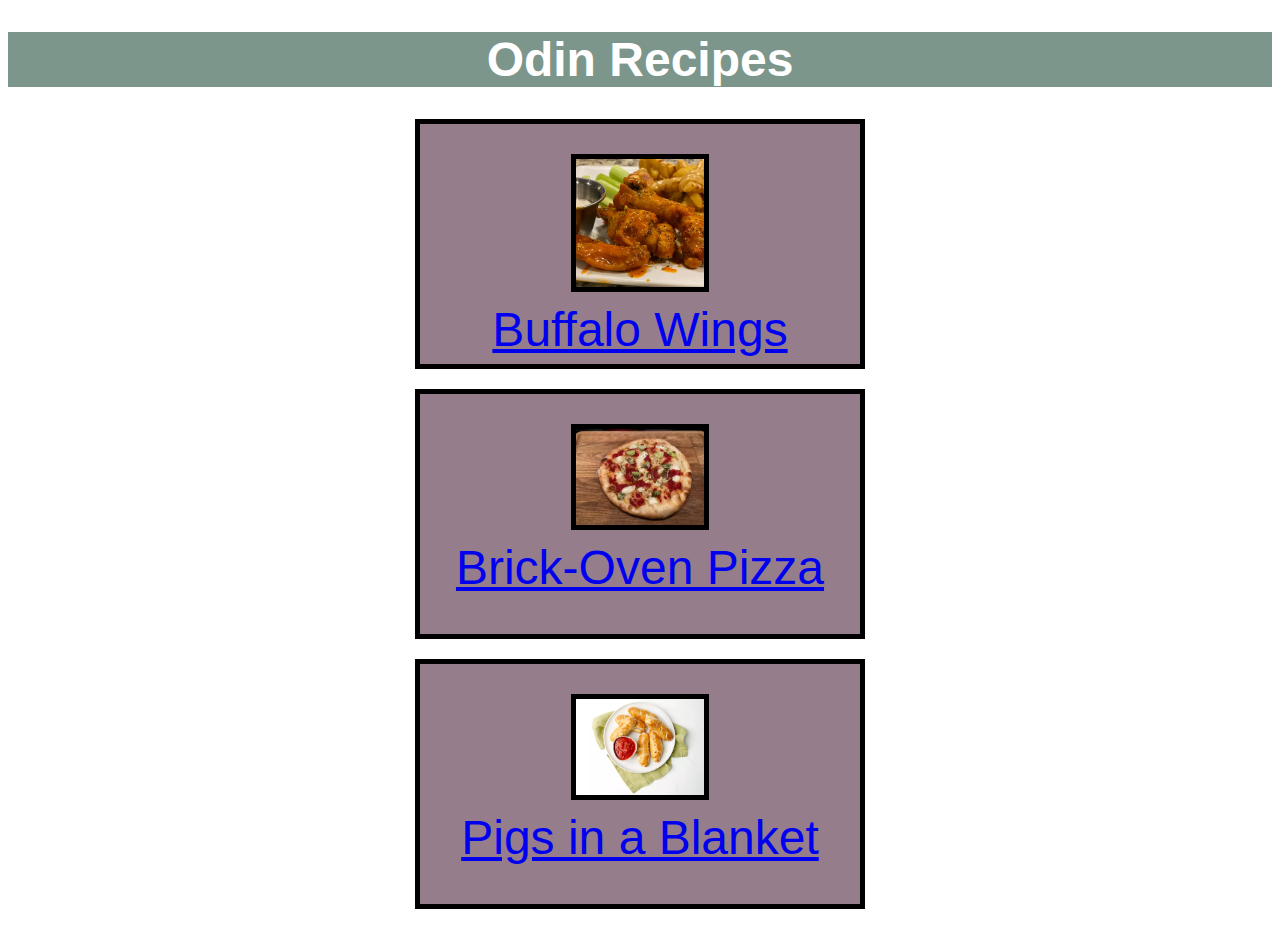
<file: index.html>
<!DOCTYPE html>

<html lang="en">

    <head>

        <meta charset="utf-8">
        <title>Odin Recipes</title>
        <link rel="stylesheet" href="style.css">

    </head>

    <body>

        <h1 class="main-header hartrue">Odin Recipes</h1>

        <div class="recipe-box"> 
            <a href="recipes/buffalo-wings.html">
                <img class="recipe-image" src="recipes/wings.webp" alt ="buffalo wings">
                <div class="recipe-link">Buffalo Wings</div>
            </a>
        </div>

        <div class="recipe-box"> 
            <a href="recipes/pizza.html">
                <img class="recipe-image" src="recipes/pizza.webp" alt ="pizza">
                <div class="recipe-link">Brick-Oven Pizza</div>
            </a>
        </div>

        <div class="recipe-box"> 
            <a href="recipes/pigs-in-a-blanket.html">
                <img class="recipe-image" src="recipes/pigs-in-a-blanket.webp" alt ="pigs in a blanket">
                <div class="recipe-link">Pigs in a Blanket</div>
            </a>
        </div>

    </body>
    
</html>
</file>
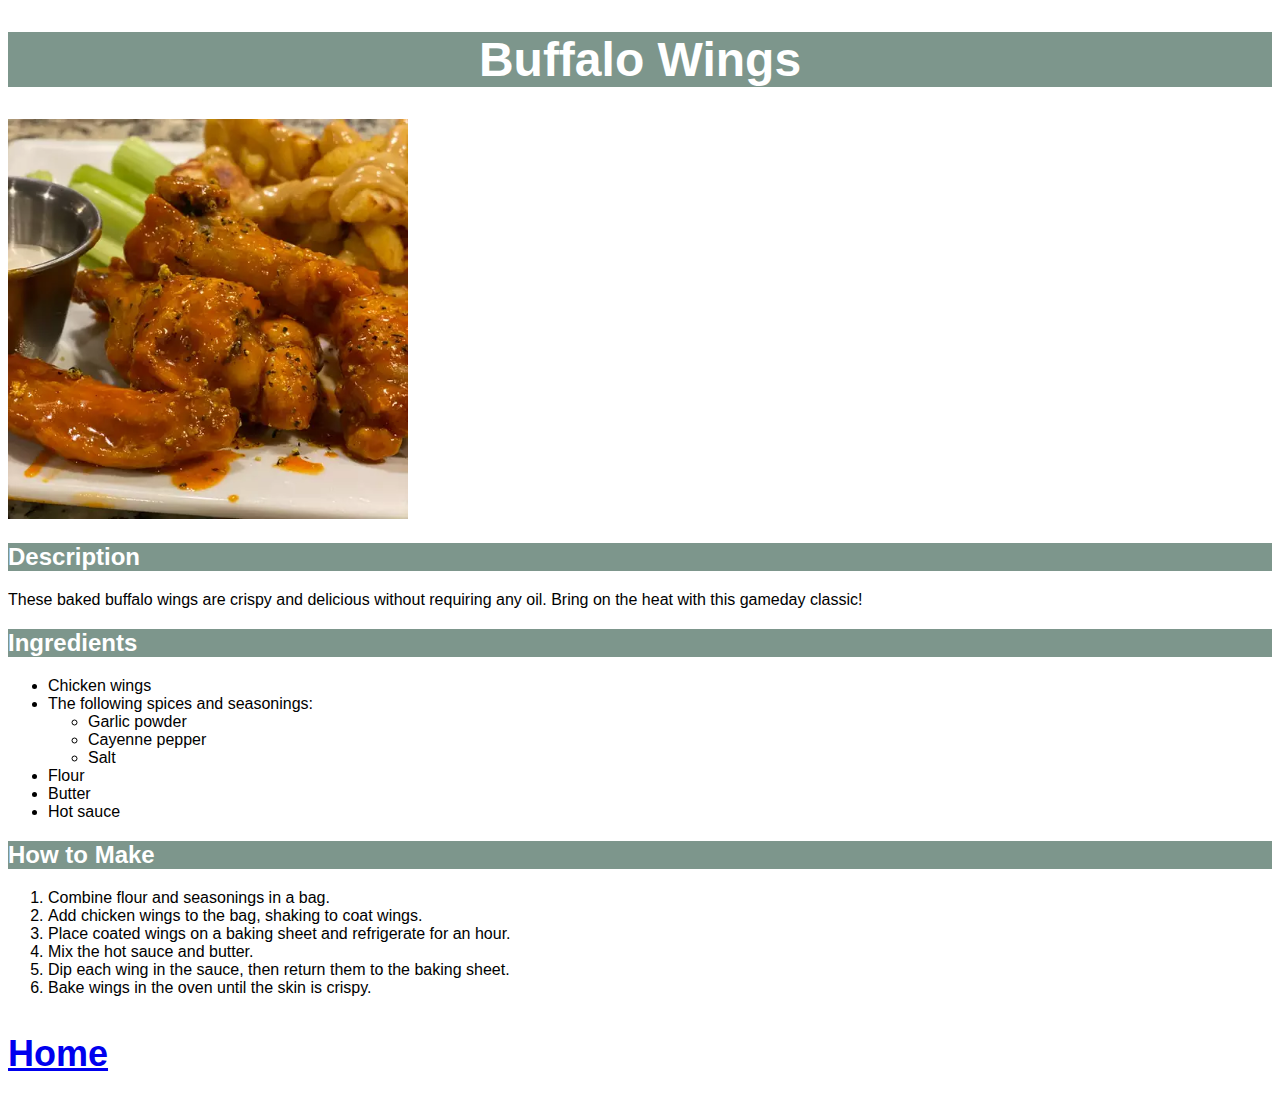
<file: recipes/buffalo-wings.html>
<!DOCTYPE html>

<html lang="en">

    <head>

        <meta charset="utf-8">
        <title>Buffalo Wings</title>
        <link rel="stylesheet" href="../style.css">

    </head>

    <body>

        <h1 class="main-header hartrue">Buffalo Wings</h1>

        <img src="wings.webp" alt="buffalo wings"
        width="400" height="400">

        <h2 class="hartrue">Description</h2>

        <p>These baked buffalo wings are crispy
            and delicious without requiring any oil.
            Bring on the heat with this gameday classic!
        </p>

        <h2 class="hartrue">Ingredients</h2>

        <ul>
            <li>Chicken wings</li>
            <li>The following spices and seasonings:</li>
            <ul>
                <li>Garlic powder</li>
                <li>Cayenne pepper</li>
                <li>Salt</li>
            </ul>
            <li>Flour</li>
            <li>Butter</li>
            <li>Hot sauce</li>
        </ul>

        <h2 class="hartrue">How to Make</h2>

        <ol>
            <li>Combine flour and seasonings in a bag.</li>
            <li>Add chicken wings to the bag, shaking to coat wings.</li>
            <li>Place coated wings on a baking sheet and refrigerate
                for an hour.</li>
            <li>Mix the hot sauce and butter.</li>
            <li>Dip each wing in the sauce, then return them
                to the baking sheet.</li>
            <li>Bake wings in the oven until the skin is crispy.</li>
        </ol>

        <p id="return-home"><a href="../index.html">Home</a></p>
        
    </body>

</html>
</file>
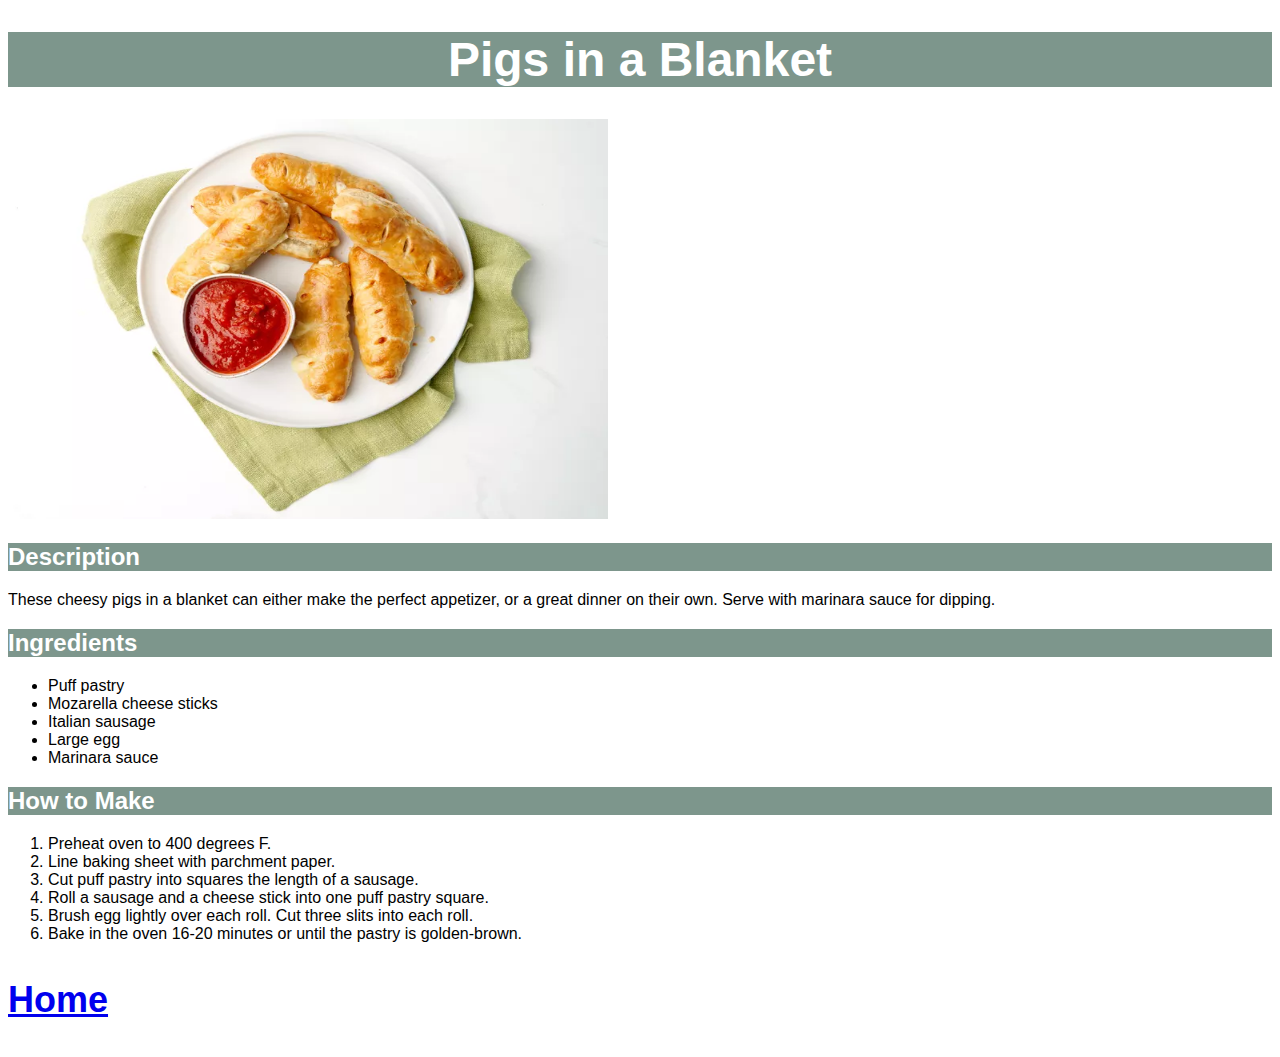
<file: recipes/pigs-in-a-blanket.html>
<!DOCTYPE html>

<html lang="en">

    <head>

        <meta charset="utf-8">
        <title>Pigs in a Blanket</title>
        <link rel="stylesheet" href="../style.css">

    </head>

    <body>

        <h1 class="main-header hartrue">Pigs in a Blanket</h1>

        <img src="pigs-in-a-blanket.webp" alt ="pigs in a blanket"
        width="600" height="400">

        <h2 class="hartrue">Description</h2>

        <p>These cheesy pigs in a blanket can either
            make the perfect appetizer, or a great dinner
            on their own. Serve with marinara sauce
            for dipping.
        </p>

        <h2 class="hartrue">Ingredients</h2>

        <ul>
            <li>Puff pastry</li>
            <li>Mozarella cheese sticks</li>
            <li>Italian sausage</li>
            <li>Large egg</li>
            <li>Marinara sauce</li>
        </ul>

        <h2 class="hartrue">How to Make</h2>

        <ol>
            <li>Preheat oven to 400 degrees F.</li>
            <li>Line baking sheet with parchment paper.</li>
            <li>Cut puff pastry into squares the length of a sausage.</li>
            <li>Roll a sausage and a cheese stick into one puff pastry 
                square.</li>
            <li>Brush egg lightly over each roll. Cut three slits into 
                each roll.</li>
            <li>Bake in the oven 16-20 minutes or until the pastry is 
                golden-brown.</li>
        </ol>

        <p id="return-home"><a href="../index.html">Home</a></p>

    </body>

</html>
</file>
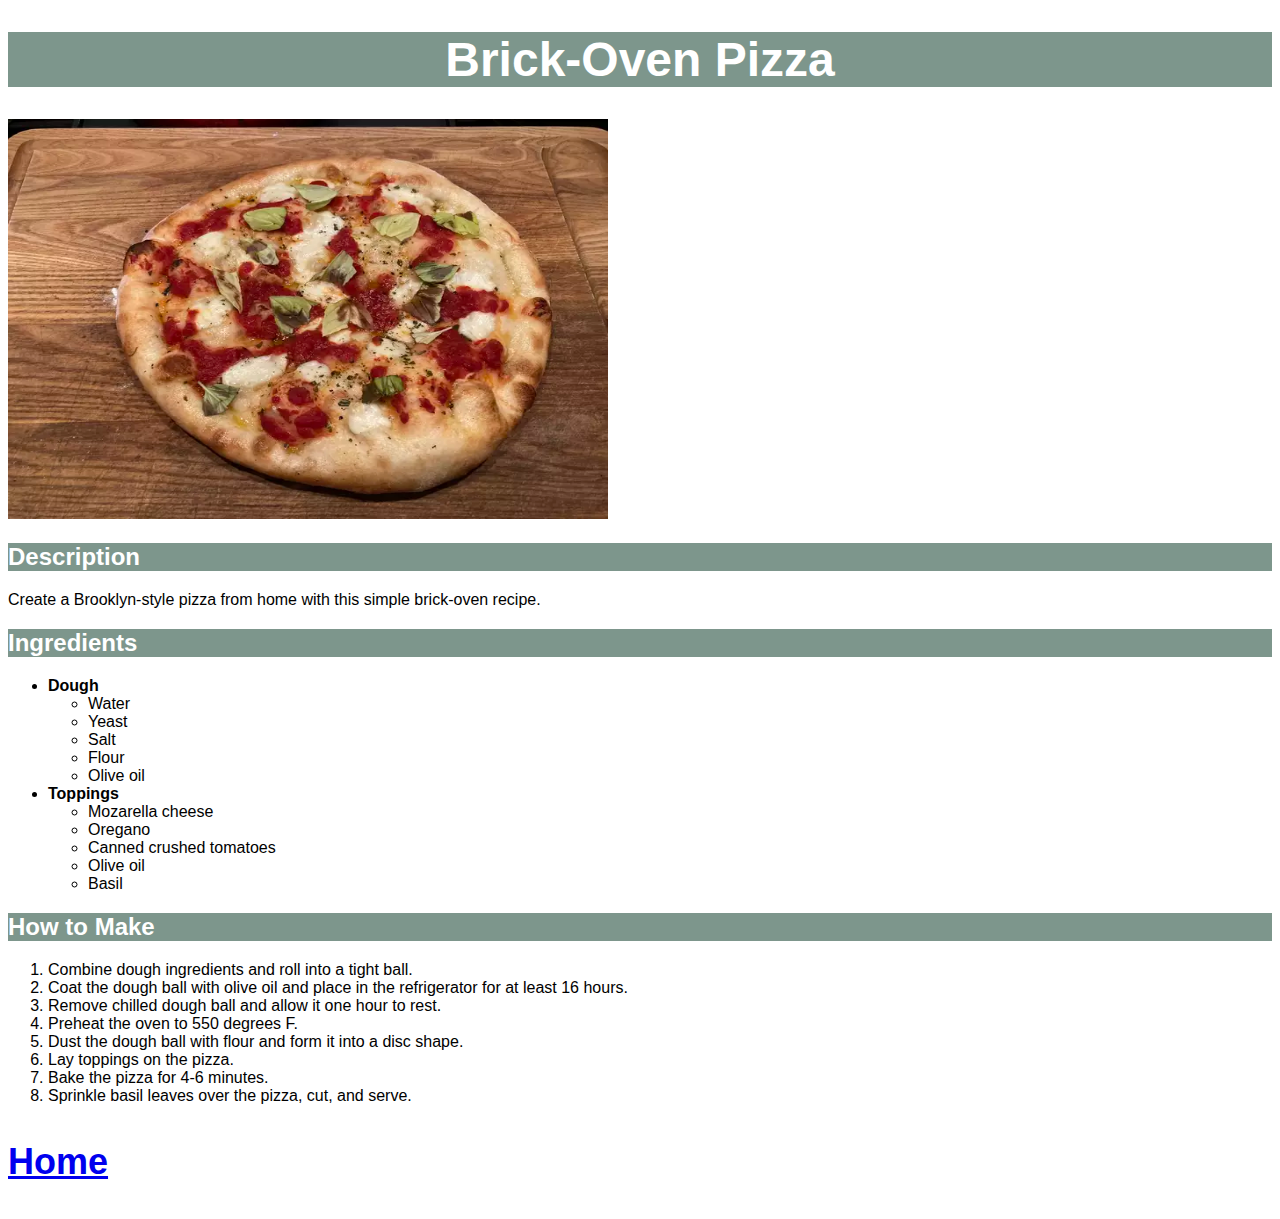
<file: recipes/pizza.html>
<!DOCTYPE html>

<html lang="en">

    <head>

        <meta charset="utf-8">
        <title>Brick-Oven Pizza</title>
        <link rel="stylesheet" href="../style.css">

    </head>

    <body>

        <h1 class="main-header hartrue">Brick-Oven Pizza</h1>

        <img src="pizza.webp" alt ="pizza"
        width="600" height="400">

        <h2 class="hartrue">Description</h2>

        <p>Create a Brooklyn-style pizza from home
            with this simple brick-oven recipe.
        </p>

        <h2 class="hartrue">Ingredients</h2>

        <ul>
            <li><strong>Dough</strong></li>
            <ul>
                <li>Water</li>
                <li>Yeast</li>
                <li>Salt</li>
                <li>Flour</li>
                <li>Olive oil</li>
            </ul>
            <li><strong>Toppings</strong></li>
            <ul>
                <li>Mozarella cheese</li>
                <li>Oregano</li>
                <li>Canned crushed tomatoes</li>
                <li>Olive oil</li>
                <li>Basil</li>
            </ul>
        </ul>

        <h2 class="hartrue">How to Make</h2>

        <ol>
            <li>Combine dough ingredients and roll into a tight ball.</li>
            <li>Coat the dough ball with olive oil and place in the
                refrigerator for at least 16 hours.</li>
            <li>Remove chilled dough ball and allow it one hour to rest.</li>
            <li>Preheat the oven to 550 degrees F.</li>
            <li>Dust the dough ball with flour and form it into
                a disc shape.</li>
            <li>Lay toppings on the pizza.</li>
            <li>Bake the pizza for 4-6 minutes.</li>
            <li>Sprinkle basil leaves over the pizza, cut, and serve.</li>
        </ol>

        <p id="return-home"><a href="../index.html">Home</a></p>
        
    </body>

</html>
</file>
<file: style.css>
/* style.css */

body {

    font-family: 'Verdana', sans-serif;
}

.recipe-box {

    width: 400px;
    height: 200px;
    font-size: 48px;
    background-color: rgb(150, 125, 140);
    margin: 20px auto;
    padding: 20px;
    border: 5px solid black;
    display: block;
}

.recipe-image {

    height: auto;
    width: 128px;
    border: 5px solid black;
    margin: 10px auto;
    display: block;
}

.recipe-link {

    display: block;
    text-align: center;
}

.main-header {

    font-size: 48px;
    text-align: center;
}

.hartrue {

    color: white;
    background-color: rgb(125, 150, 140);
}

#return-home {

    color: blue;
    font-size: 36px;
    font-weight: 600;
}
</file>
